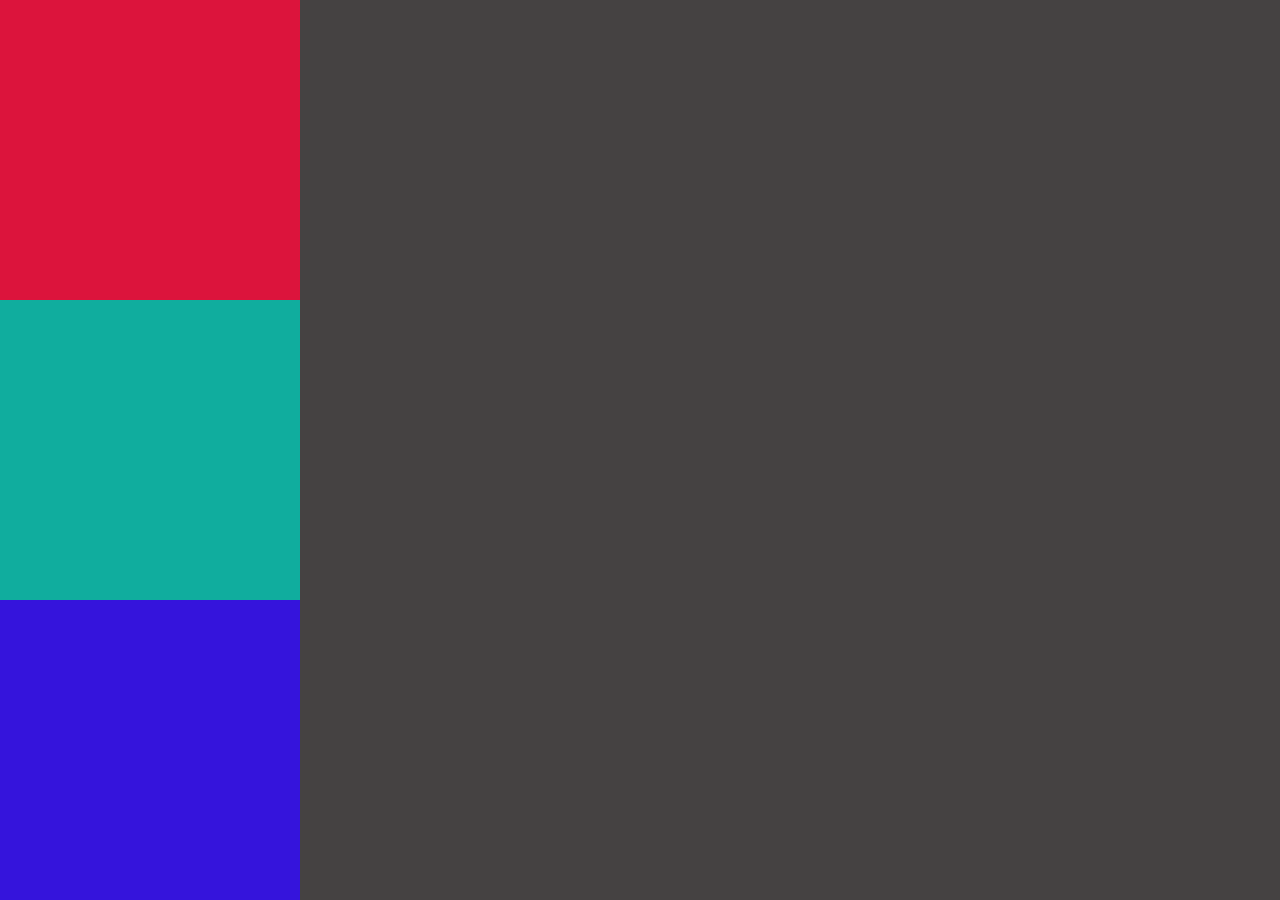
<file: Timelines/index.html>
<!DOCTYPE html>
<html lang="en">
<head>
    <meta charset="UTF-8">
    <meta name="viewport" content="width=device-width, initial-scale=1.0">
    <title>Document</title>
    <link rel="stylesheet" href="style.css">
</head>
<body>
    <div id="box1"></div>
    <div id="box2"></div>
    <div id="box3"></div>
    <script src="https://cdnjs.cloudflare.com/ajax/libs/gsap/3.13.0/gsap.min.js" integrity="sha512-NcZdtrT77bJr4STcmsGAESr06BYGE8woZdSdEgqnpyqac7sugNO+Tr4bGwGF3MsnEkGKhU2KL2xh6Ec+BqsaHA==" crossorigin="anonymous" referrerpolicy="no-referrer"></script>
    <script src="script.js"></script>
</body>
</html>
</file>
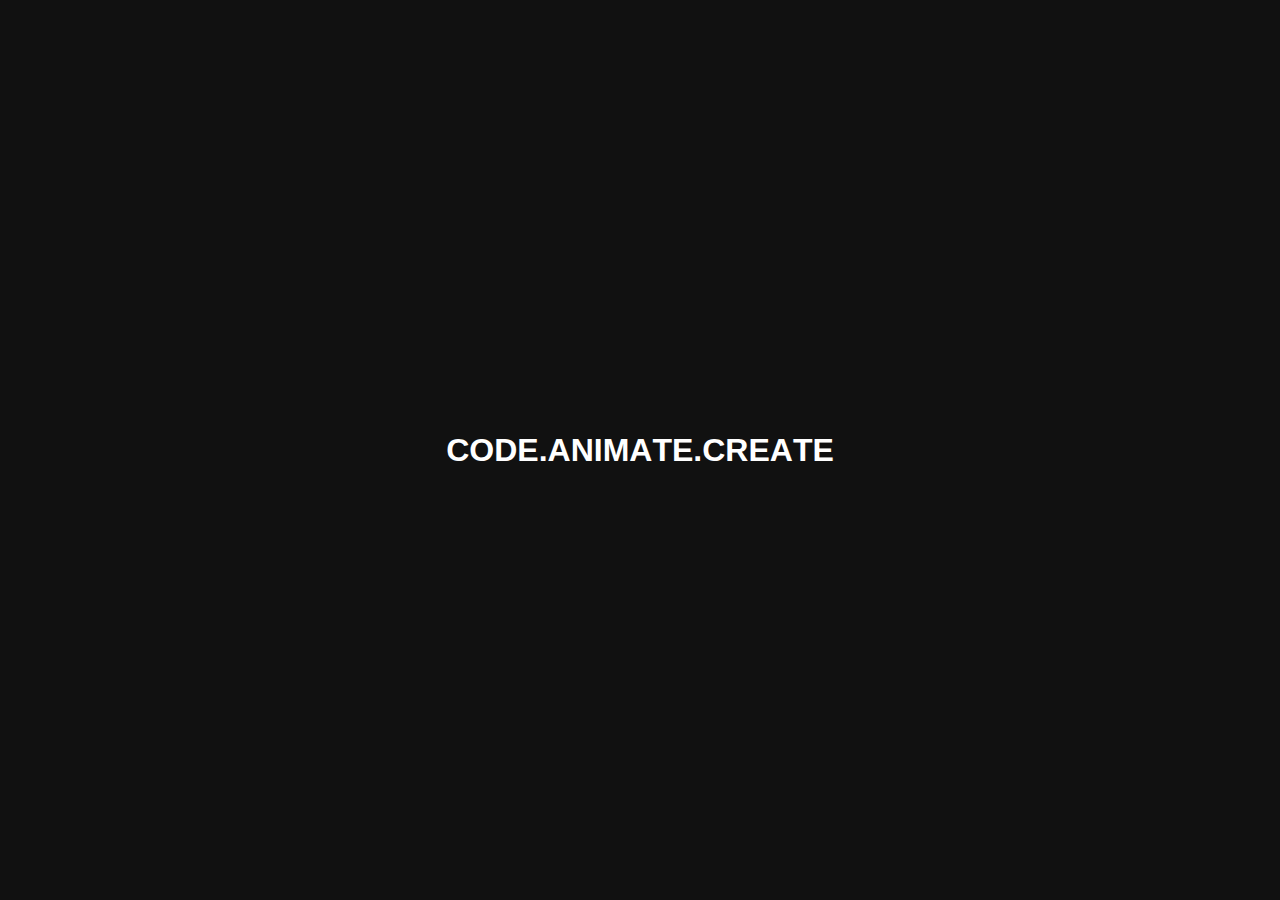
<file: Gsap Projects/Hero Animation/index.html>
<!DOCTYPE html>
<html lang="en">
<head>
    <meta charset="UTF-8">
    <meta name="viewport" content="width=device-width, initial-scale=1.0">
    <title>Document</title>
    <link rel="stylesheet" href="style.css">
</head>
<body>
    <h1>CODE . ANIMATE . CREATE</h1>
    <script src="https://cdnjs.cloudflare.com/ajax/libs/gsap/3.13.0/gsap.min.js" integrity="sha512-NcZdtrT77bJr4STcmsGAESr06BYGE8woZdSdEgqnpyqac7sugNO+Tr4bGwGF3MsnEkGKhU2KL2xh6Ec+BqsaHA==" crossorigin="anonymous" referrerpolicy="no-referrer"></script>
    <script src="script.js"></script>
</body>
</html>
</file>
<file: Timelines/style.css>
*{
    margin: 0;
    padding:0;
    box-sizing: border-box;
}
body,html
{
    height: 100%;
    width: 100%;
}
body
{
    background-color: rgb(69, 66, 66);
}

#box1
{
    background-color: crimson;
    height: 300px;
    width: 300px;
}
#box2
{
    background-color: rgb(16, 173, 158);
    height: 300px;
    width: 300px;
}

#box3
{
    background-color: rgb(53, 20, 220);
    height: 300px;
    width: 300px;
}
</file>
<file: Gsap Projects/Hero Animation/style.css>
* {
    margin: 0;
    padding: 0;
    box-sizing: border-box;
    color: white;
}

body,
html {
    height: 100%;
    width: 100%;
}

body {
    background-color: #111 !important;
    display: flex;
    align-items: center;
    justify-content: center;
    font-family: Arial, Helvetica, sans-serif;
}
h1
{
    font: 100px;
    overflow: hidden;
}
h1 span
{
    display: inline-block;
}
</file>
